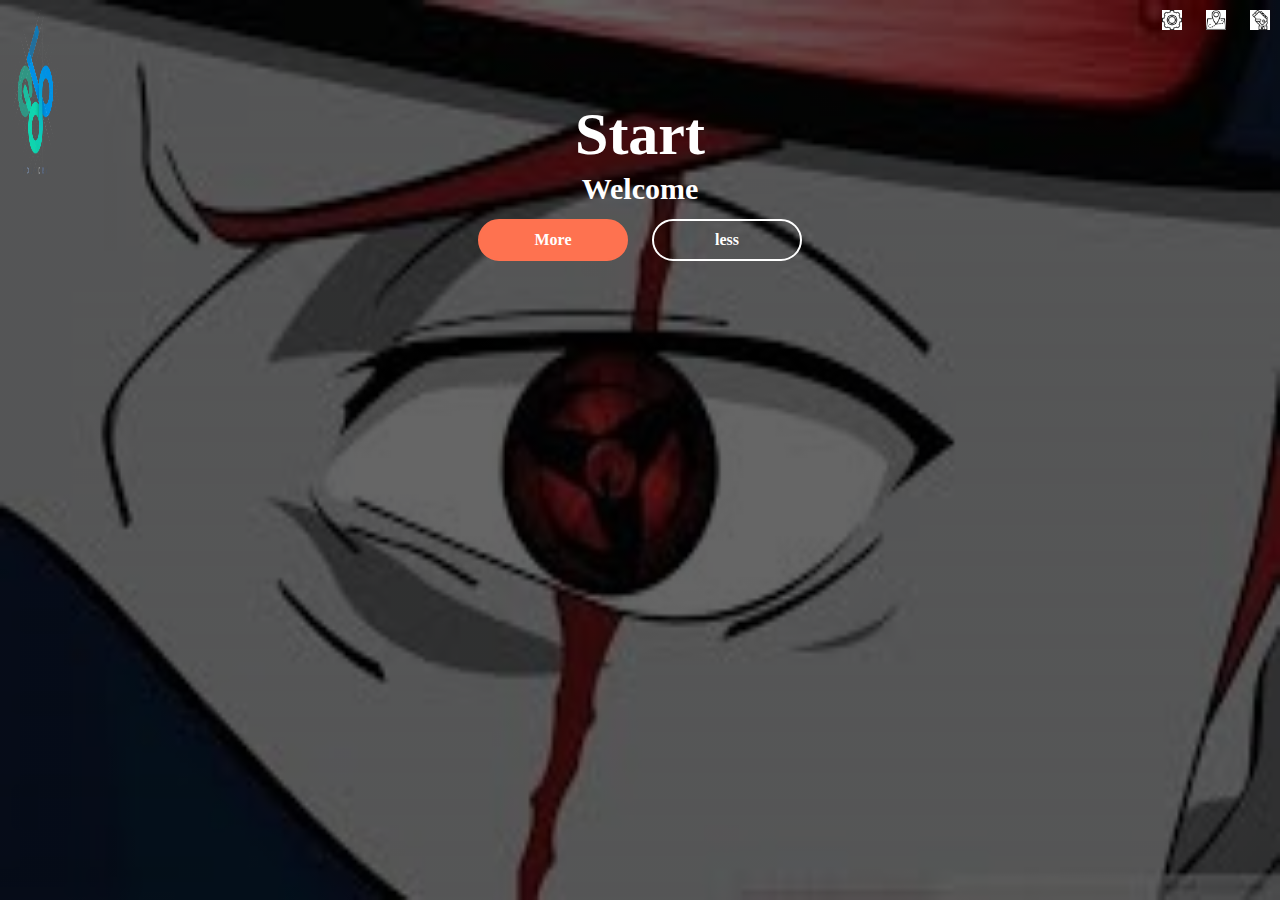
<file: Animated slider/index.html>
<!DOCTYPE html>
<html lang="en">
<head>
    <meta charset="UTF-8">
    <meta name="viewport" content="width=device-width, initial-scale=1.0">
    <title>Animated slider</title>
    <link rel="stylesheet" href="../Animated slider/Css/normalize.css">
    <link rel="stylesheet" href="../Animated slider/Css/style.css">
</head>
<body onload="slider()">
    <div class="banner">
        <div class="slider">
            <img id="slidImg" src="../Animated slider/Images/sunrise.jpg" alt="">
        </div>
        <div class="over">
            <div class="logo">
                <img src="../Animated slider/Images/logo.png" alt="">
            </div>
            <div class="navbar">
                <div class="icon">
                    <img src="../Animated slider/Images/gear.png" alt="">
                    <img src="../Animated slider/Images/gps.png" alt="">
                    <img src="../Animated slider/Images/smartphone.png" alt="">
                </div>
            </div>
            <div class="content">
                <h1>Start</h1>
                <h3>Welcome</h3>
                <div>
                    <button type="button" >More</button>
                    <button class="btn" type="button" >less</button>
                </div>
            </div>
        </div>
    </div>
    <!-- scripts -->
    <script src="../Animated slider/js/jquery-3.5.1.min.js" ></script>
    <script src="../Animated slider/js/style.js" ></script>
    <!-- <script>
        var slide = document.getElementById ("slidImg")
var images = new Array (
    "../Animated slider/Images/kakashi.jpg",
    "naruto.jpg",
    "sunrise.jpg" ,
    "wall.jpg"
                        );
var len = images.length;
var i = 0;
function slider (){
    if(i > len-1) {i =0}
    slide.src = images[i];
    i++
    setTimeout('slider', 3000);
}
    </script> -->
</body>
</html>
</file>
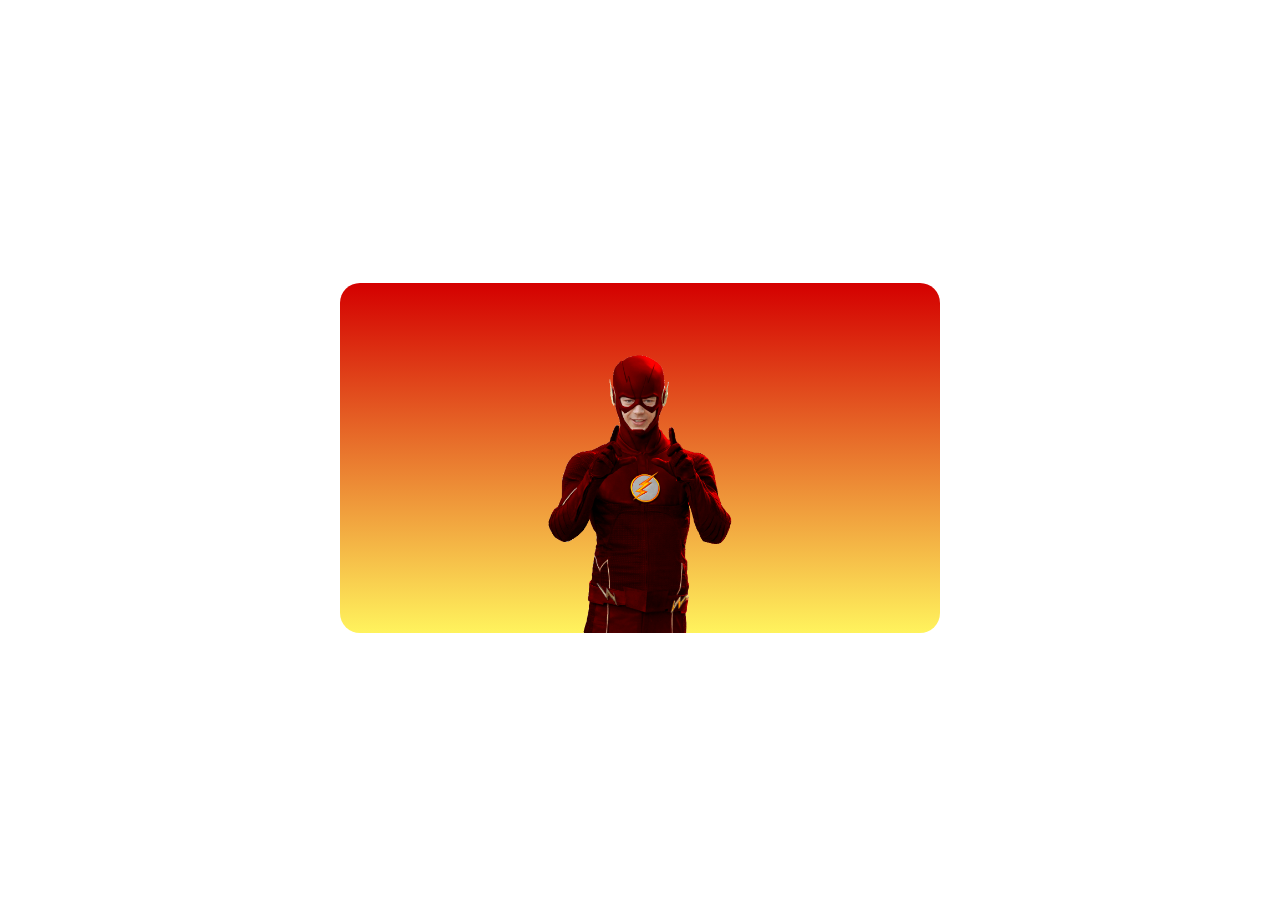
<file: Card Hover/index.html>
<!DOCTYPE html>
<html lang="en">
<head>
    <meta charset="UTF-8">
    <meta name="viewport" content="width=device-width, initial-scale=1.0">
    <link rel="stylesheet" href="../Card Hover/style.css">
    <title>Card Hover</title>
</head>
<body>
    <div class="card">
        <div class="content">
            <h2>Flash</h2>
            <p>The Flash (or simply Flash) is the name of several superheroes
                appearing in American comic books published by DC Comics. Created by writer Gardner Fox and artist Harry Lampert,</p>
             <a href="#">Read More</a>   
        </div>
        <img src="../Card Hover/flash2.png" alt="">
    </div>
</body>
</html>
</file>
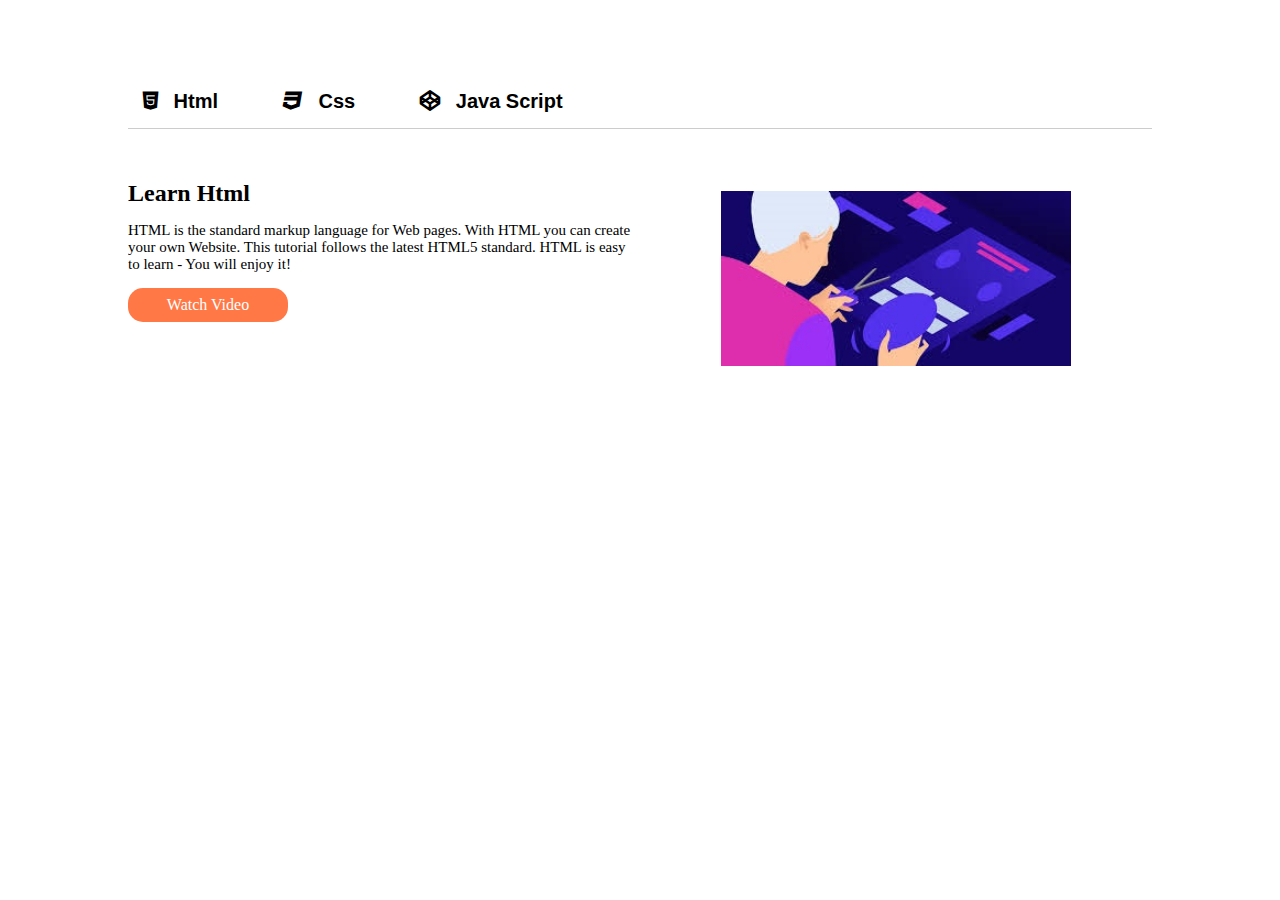
<file: div layout/index.html>
<!DOCTYPE html>
<html lang="en">
  <head>
    <meta charset="UTF-8" />
    <meta name="viewport" content="width=device-width, initial-scale=1.0" />
<link rel="stylesheet" href="../div layout/css/all.min.css" />
<link rel="stylesheet" href="../div layout/css/style.css" />
    <title>Slide-Layout</title>
  </head>
  <body>
    <div class="hero">
        <div class="btn">
            <button id="btn1" onclick="openHtml()"><i class="fab fa-html5"></i> Html</button>
            <button id="btn2" onclick="openCss()"><i class="fab fa-css3"></i> Css</button>
            <button id="btn3" onclick="openJs()"><i class="fab fa-codepen"></i> Java Script</button>
        </div>
        <div id="layout1" class="slider">
            <div class="content-right">
                <h2>Learn Html</h2>
                <p>HTML is the standard markup language for Web pages.

                    With HTML you can create your own Website.
                    
                    This tutorial follows the latest HTML5 standard.
                    
                    HTML is easy to learn - You will enjoy it!
                </p>
                <a href="#">Watch Video</a>
            </div>
            <div class="content-left">
                <img src="../div layout/imges/html.jfif" alt="">
            </div>
        </div>
        <!-- end html -->
        <div id="layout2" class="slider">
            <div  class="content-right">
                <h2>Learn Css</h2>
                <p>CSS is a language that describes the style of an HTML document.

                    CSS describes how HTML elements should be displayed.
                    
                    This tutorial will teach you CSS from basic to advanced.
                </p>
                <a href="#">Watch Video</a>
            </div>
            <div class="content-left">
                <img src="../div layout/imges/css.jfif" alt="">
            </div>
        </div>
        <!-- end css -->
        <div id="layout3" class="slider">
            <div class="content-right">
                <h2>Learn JavaScripts</h2>
                <p>JavaScript is the programming language of HTML and the Web.

                    JavaScript is easy to learn.
                    
                    This tutorial will teach you JavaScript from basic to advanced.
                </p>
                <a href="#">Watch Video</a>
            </div>
            <div class="content-left">
                <img src="../div layout/imges/js.jfif" alt="">
            </div>
        </div>
        <!-- end js -->
    </div>   
    <script src="../div layout/Js/jquery-3.5.1.min.js"></script>    
    <script src="../div layout/Js/style.js"></script>
    
  </body>
</html>
</file>
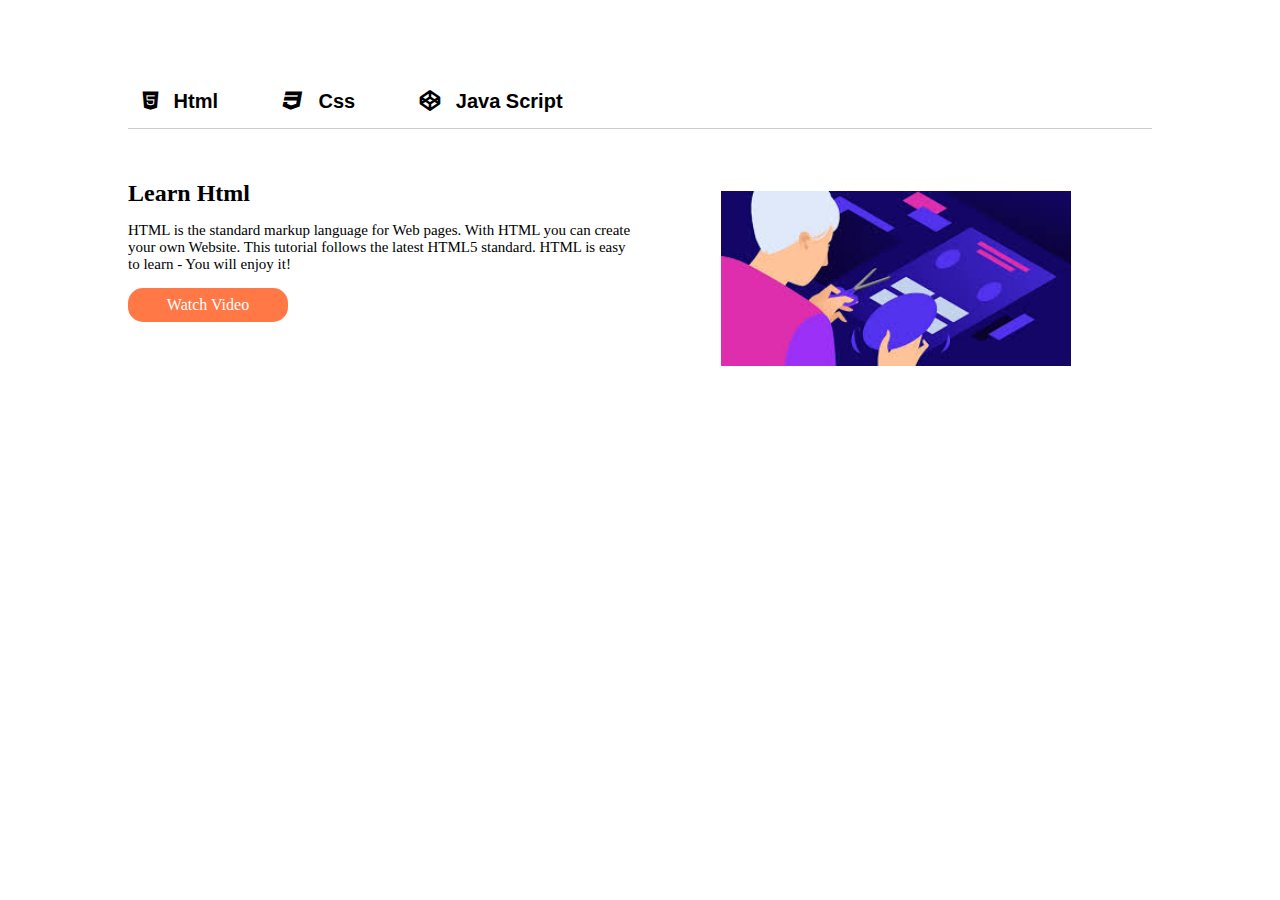
<file: Layout/index.html>
<!DOCTYPE html>
<html lang="en">
  <head>
    <meta charset="UTF-8" />
    <meta name="viewport" content="width=device-width, initial-scale=1.0" />
<link rel="stylesheet" href="../Layout/css/all.min.css" />
<link rel="stylesheet" href="../Layout/css/style.css" />
    <title>Slide-Layout</title>
  </head>
  <body>
    <div class="hero">
        <div class="btn">
            <button id="btn1" onclick="openHtml()"><i class="fab fa-html5"></i> Html</button>
            <button id="btn2" onclick="openCss()"><i class="fab fa-css3"></i> Css</button>
            <button id="btn3" onclick="openJs()"><i class="fab fa-codepen"></i> Java Script</button>
        </div>
        <div id="layout1" class="slider">
            <div class="content-right">
                <h2>Learn Html</h2>
                <p>HTML is the standard markup language for Web pages.

                    With HTML you can create your own Website.
                    
                    This tutorial follows the latest HTML5 standard.
                    
                    HTML is easy to learn - You will enjoy it!
                </p>
                <a href="#">Watch Video</a>
            </div>
            <div class="content-left">
                <img src="../Layout/imges/html.jfif" alt="">
            </div>
        </div>
        <!-- end html -->
        <div id="layout2" class="slider">
            <div  class="content-right">
                <h2>Learn Css</h2>
                <p>CSS is a language that describes the style of an HTML document.

                    CSS describes how HTML elements should be displayed.
                    
                    This tutorial will teach you CSS from basic to advanced.
                </p>
                <a href="#">Watch Video</a>
            </div>
            <div class="content-left">
                <img src="../Layout/imges/css.jfif" alt="">
            </div>
        </div>
        <!-- end css -->
        <div id="layout3" class="slider">
            <div class="content-right">
                <h2>Learn JavaScripts</h2>
                <p>JavaScript is the programming language of HTML and the Web.

                    JavaScript is easy to learn.
                    
                    This tutorial will teach you JavaScript from basic to advanced.
                </p>
                <a href="#">Watch Video</a>
            </div>
            <div class="content-left">
                <img src="../Layout/imges/js.jfif" alt="">
            </div>
        </div>
        <!-- end js -->
    </div>   
    <script src="../Layout/Js/jquery-3.5.1.min.js"></script>    
    <script src="../Layout/Js/style.js"></script>
    
  </body>
</html>
</file>
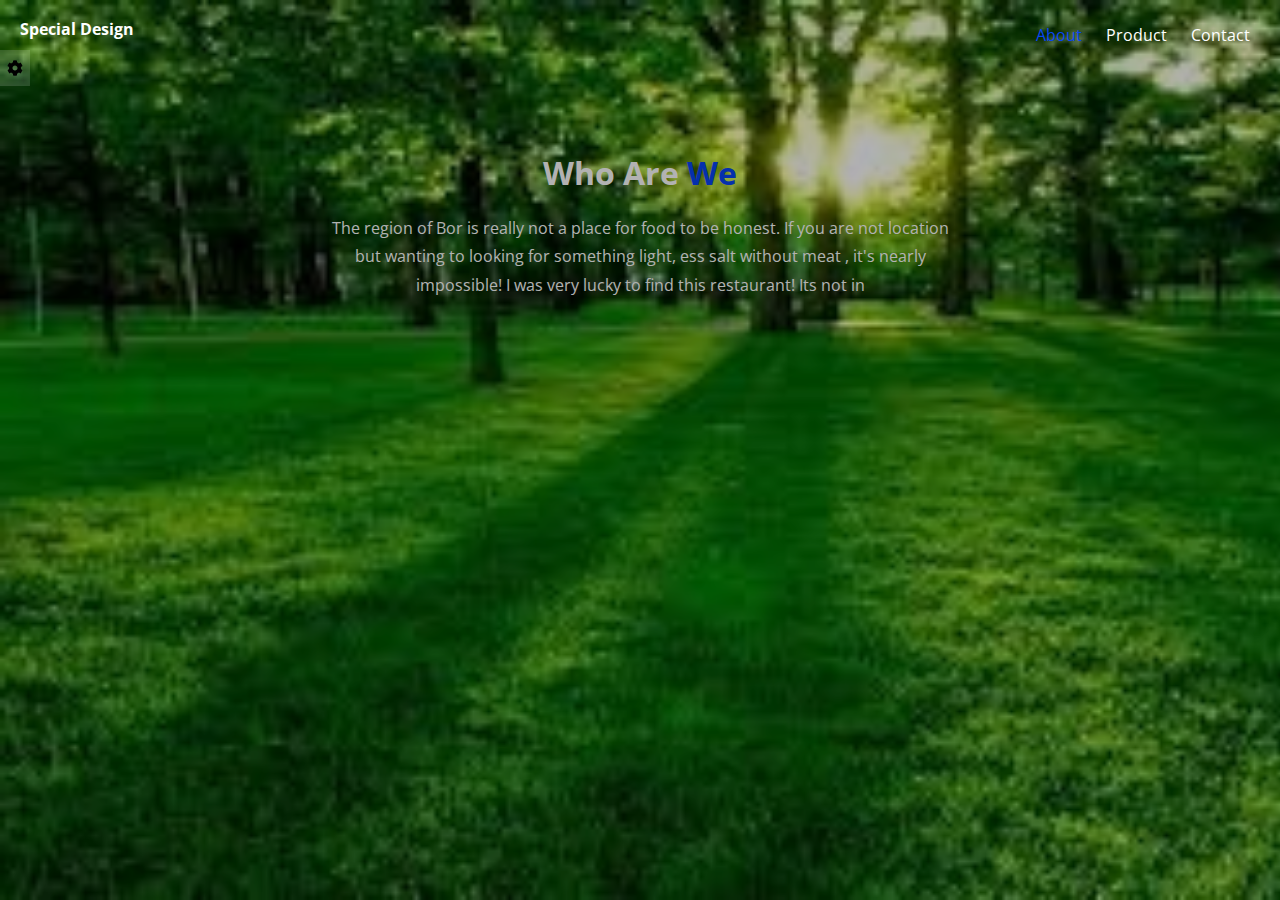
<file: P-1/index.html>
<!DOCTYPE html>
<html lang="en">
  <head>
    <meta charset="UTF-8" />
    <meta name="viewport" content="width=device-width, initial-scale=1.0" />
    <title>Document</title>
     <link rel="stylesheet" href="../P-1/Css/all.min.css" />
    <link rel="stylesheet" href="../P-1/Css/normalize.css" />   
    <link rel="stylesheet" href="../P-1/Css/style.css" />
    <link rel="stylesheet" href="https://fonts.googleapis.com/css2?family=Open+Sans:wght@300;400&display=swap"
    />
  </head>
  <body>
    <!-- gear change setting -->
    <div class="box">
      <div class="toggle">
        <i class="fa fa-cog fa-spin"></i>
      </div>
      <div class="my-setting">
        <div class="option">
          <h3>Color</h3>
          <ul class="color">
            <li class="active" data-color="#0846f6"></li>
            <li data-color="#ff0483"></li>
            <li data-color="#f0ff04"></li>
          </ul>
        </div>
      </div>
    </div>
    <!-- gear change setting -->
    <!-- Landing -->
    <div class="land-page">
      <div class="overlay"></div>
      <div class="header">
        <div class="logo">Special Design</div>
        <ul class="link">
          <li><a href="#" class="active">About</a></li>
          <li><a href="#">Product</a></li>
          <li><a href="#">Contact</a></li>
        </ul>
      </div>
      <div class="text">
        <h1>Who Are <span>We</span></h1>
        <p>
          The region of Bor is really not a place for food to be honest. If you
          are not location but wanting to looking for something light, ess salt
          without meat , it's nearly impossible! I was very lucky to find this
          restaurant! Its not in
        </p>
      </div>
    </div>
    <!-- Landing -->
    <!-- Js -->
    <script src="../P-1/Js/jquery-3.5.1.min.js"></script>
    <script src="../P-1/Js/style.js"></script>
  </body>
</html>
</file>
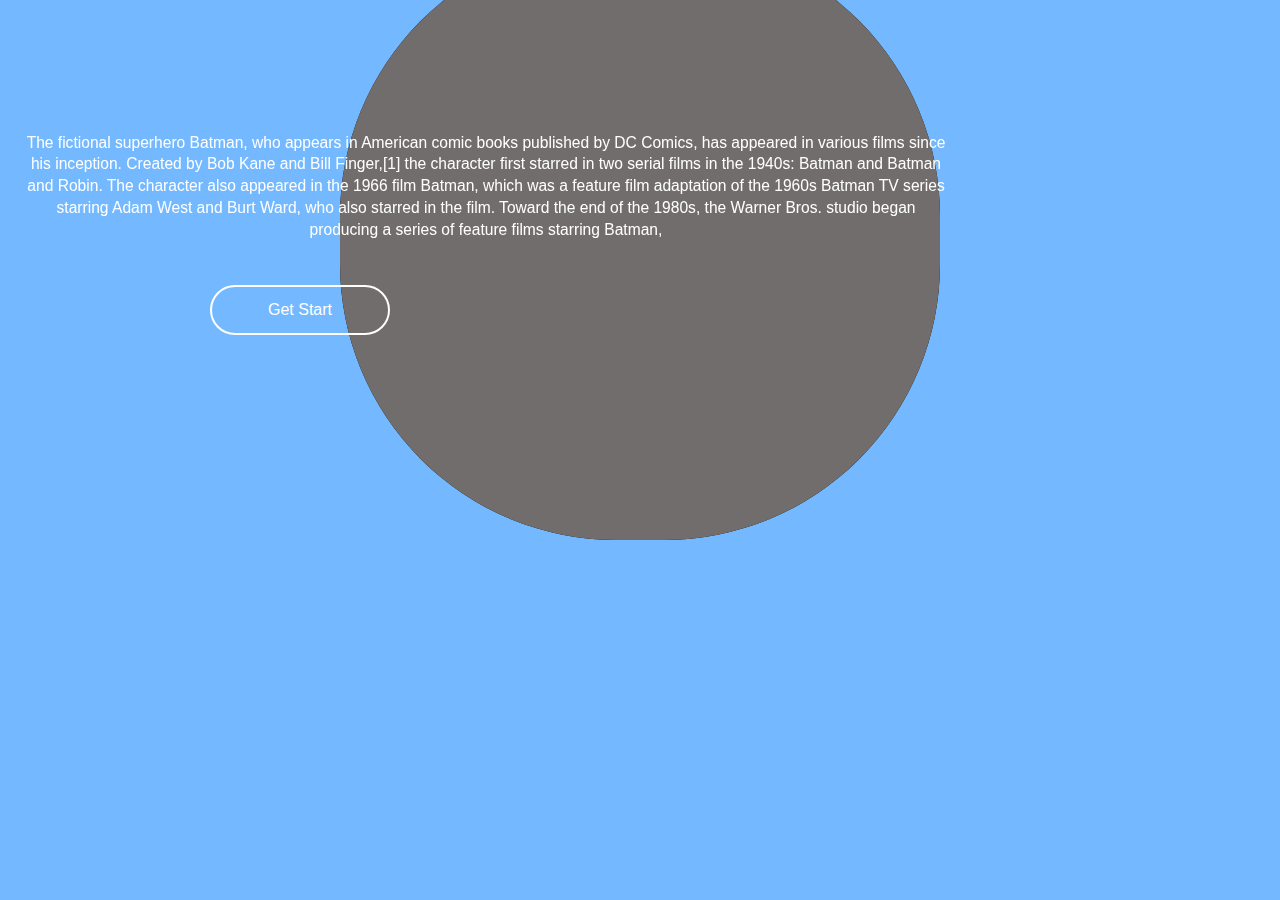
<file: Wavy animated/index.html>
<!DOCTYPE html>
<html lang="en">
<head>
    <meta charset="UTF-8">
    <meta name="viewport" content="width=device-width, initial-scale=1.0">
   <link rel="stylesheet" href="../Wavy animated/stayle.css">
    <title>Wavy Animat</title>
</head>
<body>
    <div class="code">
        <header class="content">
            <h1 class="title">Wavy</h1>
            <div class="text">
                The fictional superhero Batman, who appears in American comic books published by DC Comics, has appeared in various films since his inception.
                Created by Bob Kane and Bill Finger,[1] the character first starred in two serial films in the 1940s: Batman and Batman and Robin. The character also appeared in the 1966 film Batman,
                which was a feature film adaptation of the 1960s Batman TV series starring Adam West and Burt Ward, who also starred in the film. Toward the end of the 1980s, the Warner Bros.
                studio began producing a series of feature films starring Batman,
            </div>
        </header>
        <footer class="footer">
            <a href="" class="ripple">Get Start</a>
        </footer>
        <div class="wavy"></div>
        <div class="wavy2"></div>
        <div class="wavy3"></div>
    </div>
</body>
</html>
</file>
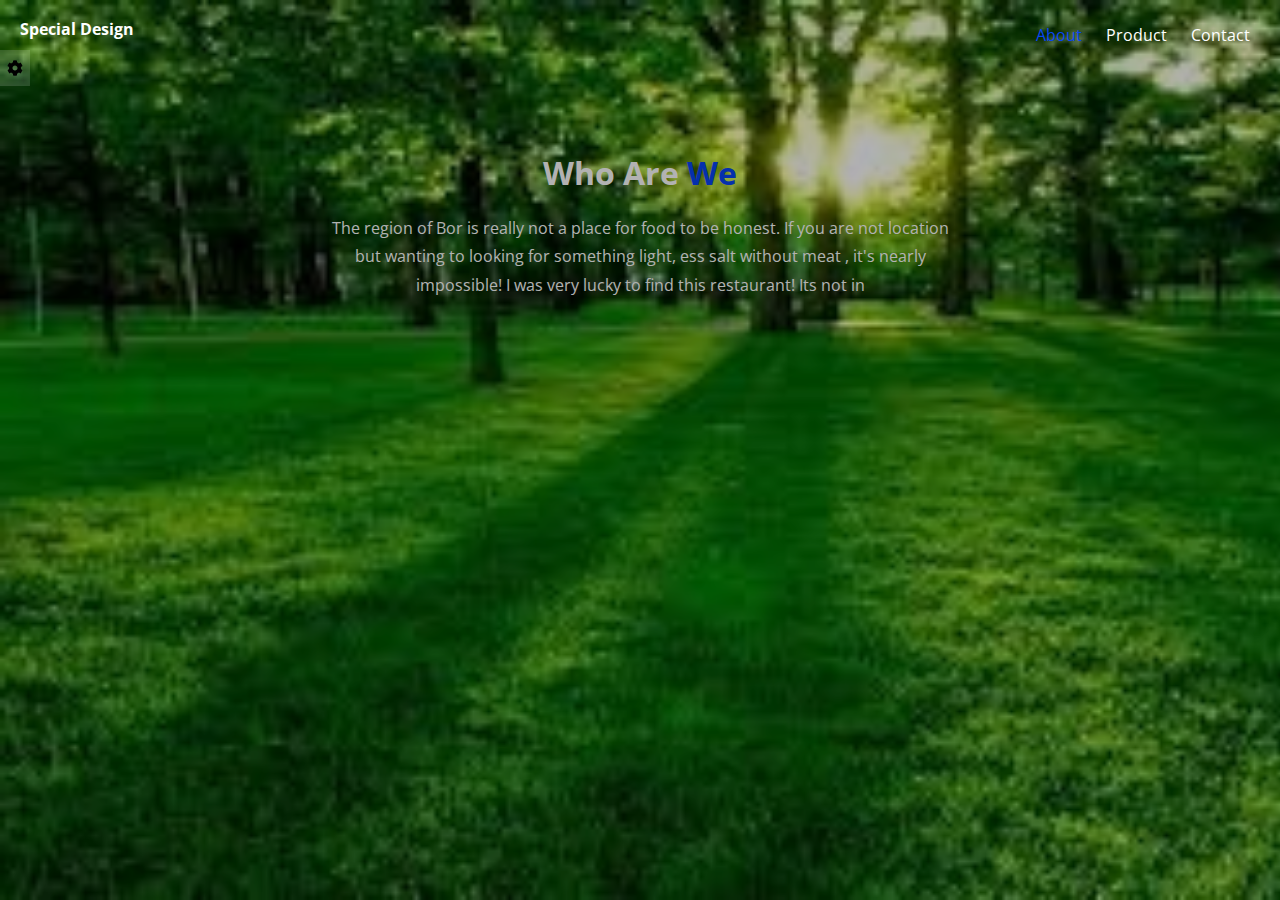
<file: Project-1/P-1/index.html>
<!DOCTYPE html>
<html lang="en">
  <head>
    <meta charset="UTF-8" />
    <meta name="viewport" content="width=device-width, initial-scale=1.0" />
    <title>Document</title>
     <link rel="stylesheet" href="../P-1/Css/all.min.css" />
    <link rel="stylesheet" href="../P-1/Css/normalize.css" />   
    <link rel="stylesheet" href="../P-1/Css/style.css" />
    <link
      rel="stylesheet"
      href="https://fonts.googleapis.com/css2?family=Open+Sans:wght@300;400&display=swap"
    />
  </head>
  <body>
    <!-- gear change setting -->
    <div class="box">
      <div class="toggle">
        <i class="fa fa-cog fa-spin"></i>
      </div>
      <div class="my-setting">
        <div class="option">
          <h3>Color</h3>
          <ul class="color">
            <li class="active" data-color="#0846f6"></li>
            <li data-color="#ff0483"></li>
            <li data-color="#f0ff04"></li>
          </ul>
        </div>
      </div>
    </div>
    <!-- gear change setting -->
    <!-- Landing -->
    <div class="land-page">
      <div class="overlay"></div>
      <div class="header">
        <div class="logo">Special Design</div>
        <ul class="link">
          <li><a href="#" class="active">About</a></li>
          <li><a href="#">Product</a></li>
          <li><a href="#">Contact</a></li>
        </ul>
      </div>
      <div class="text">
        <h1>Who Are <span>We</span></h1>
        <p>
          The region of Bor is really not a place for food to be honest. If you
          are not location but wanting to looking for something light, ess salt
          without meat , it's nearly impossible! I was very lucky to find this
          restaurant! Its not in
        </p>
      </div>
    </div>
    <!-- Landing -->
    <!-- Js -->
    <script src="../P-1/Js/jquery-3.5.1.min.js"></script>
    <script src="../P-1/Js/style.js"></script>
  </body>
</html>
</file>
<file: Animated slider/Css/style.css>
.banner {
  width: 100%;
  height: 100vh;
  position: relative;
  overflow: hidden;
}
.slider {
  width: 100%;
  height: 100vh;
  position: absolute;
  top: 0;
}
#slidImg {
  width: 100%;
  height: 100%;
  animation: zoom 3s linear infinite;
}
@keyframes zoom {
  0% {transform: scale(1.3);};
  15% {transform: scale(1);}
  75% {transform: scale(1);}
  100% {transform: scale(1.3);}
}





.over {
  width: 100%;
  height: 100vh;
  background: linear-gradient(rgba(0, 0, 0, 0.6), rgba(0, 0, 0, 0.6));
  position: absolute;
  top: 0;
}

.logo {position: absolute; width: 40%;}
.logo img {width: 10%; height: 20vh; margin: 10px 10px;}
.navbar {display: flex;align-items: center;width: 40%;float: right}
.icon {flex: 1; align-items: center;text-align: right;}
.icon img {width: 20px; background-color: white; margin: 10px 10px;}
.content {color: white;margin: 100px auto;text-align: center;}
.content h1 {font-size: 60px;margin-bottom: 10px;}
.content h3 {font-size: 30px; line-height: 20px; margin: 10px auto 20px}
.content button {width: 150px; padding: 10px 0; text-align: center;margin: 0 10px;border-radius: 26px; font-weight: bold; border: 2px solid #fe7250;background: #fe7250;color: white;cursor: pointer;transition: background 0.5s;}
/* .content button:hover {background: transparent; border: white;} */
.content button:hover {background: transparent; border:2px solid #fff;}
.content .btn {background: transparent; border:2px solid #fff;}
.content .btn:hover {background: #fe7250; border:2px solid #fe7250;}
</file>
<file: Card Hover/style.css>
body {
    display: flex;
    justify-content: center;
    align-items: center;
    min-height: 100vh;
}
.card{
    position: relative;
    width: 600px;
    height: 350px;
    margin: 20px;
    display: flex;
    justify-content: flex-start;
    align-items: center;
    border-radius: 20px;
    background:linear-gradient(180deg,#d40000,#fff35d); /*135deg,#d41e31,#491f8f*/
}
.card img{
    position: absolute;
    bottom: -11px;
    left: 50%;
    transform: translateX(-50%);
    height: 300px;
    transition: 0.5s;
}
.card:hover img{
    left: 75%;
    bottom: -18px;
    height: 500px;
    
}
.card .content{
    position: relative;    
    width: 50%;
    left: 20%;
    padding: 20px 20px 20px 40px;
    transition: 0.5s;
    opacity: 0;
    visibility: hidden;
}
.card:hover .content{
    left: 0%;
    opacity: 1;
    visibility: visible;
}
.card .content h2{
    color: #fff;
    text-transform: uppercase;
    font-size: 2.5em;
    line-height: 0.5em;
}
.card .content p{
    color: #fff;
    
}
.card .content a{
    position: relative;
    display: inline-block;
    color: red;
    padding: 10px 20px;
    border-radius: 10px;
    background: #fff;
    text-decoration: none;
}
/*==================*/
@media(max-width: 991px)
{
    .card 
        {
           position: relative;
           width: auto;
           max-width: 600px; 
           transition: 0.5s;
           align-items: flex-start;
        }
    .card:hover
        {
            height: 600px;
        }    
    .card:hover img
        {
            left: 50%;
            height: 350px;
            bottom: -9px;
        }  
    .card .content
        {            
            width: 100%;
            left: 0%;
            padding:  40px;           
        }  
          
}
/*==================*/
@media(max-width: 420px)
{
    .card .content
        {     
            padding:  30px;           
        } 
    .card:hover img
        {
            height: 250px;
        }      
}
</file>
<file: div layout/css/style.css>
* {margin: 0; padding: 0;}
.hero {width: 80%;height: 500px;position: relative;margin: 75px auto;overflow: hidden;} /*to hidden the space between tools and the test*/
.btn {display: flex;border-bottom: 1px solid #ccc;}
.btn button {background: transparent; border: none;outline: none;cursor: pointer;padding: 15px 15px; margin-right: 35px;font-size: 20px;font-weight: bold;}
.btn .fab {margin-right: 10px;}
.btn button:hover .fab {color: #ff7846;}

.slider {display: flex; justify-content: center;align-items: center; margin: 5% auto;position: absolute; transform: translateX(100%);transition: 0.3s;}
.content-right {flex-basis: 50%; height: 200px;}
.content-right p {font-size: 15px;padding: 15px 0;}
.content-right a {width: 150px; display: block;padding: 8px 5px; border-radius: 15px; text-decoration: none;background-color: #ff7846;color: #fff;text-align: center;}
.content-left {flex-basis: 50%;text-align: center;}
.content-left img {width: 350px;}
#layout1 {transform: translateX(0);}
#html {color: #ff7846;}
</file>
<file: Layout/css/style.css>
* {margin: 0; padding: 0;}
.hero {width: 80%;height: 500px;position: relative;margin: 75px auto;overflow: hidden;} /*to hidden the space between tools and the test*/
.btn {display: flex;border-bottom: 1px solid #ccc;}
.btn button {background: transparent; border: none;outline: none;cursor: pointer;padding: 15px 15px; margin-right: 35px;font-size: 20px;font-weight: bold;}
.btn .fab {margin-right: 10px;}
.btn button:hover .fab {color: #ff7846;}

.slider {display: flex; justify-content: center;align-items: center; margin: 5% auto;position: absolute; transform: translateX(100%);transition: 0.3s;}
.content-right {flex-basis: 50%; height: 200px;}
.content-right p {font-size: 15px;padding: 15px 0;}
.content-right a {width: 150px; display: block;padding: 8px 5px; border-radius: 15px; text-decoration: none;background-color: #ff7846;color: #fff;text-align: center;}
.content-left {flex-basis: 50%;text-align: center;}
.content-left img {width: 350px;}
#layout1 {transform: translateX(0);}
#html {color: #ff7846;}
</file>
<file: P-1/Css/style.css>
:root {
  --main--color: #0846f6;
}
body {
  font-family: 'Open Sans', sans-serif;
}
/* color */
.option {
  padding: 10px;
}
.option h3 {
  margin: 0;
  color: red;
}
.option .color {
  list-style: none;
  text-align: center;
  padding: 0;
}
.color li {
  width: 10px;
  height: 10px;
  background-color: red;
  border-radius: 50%;
  cursor: pointer;
  opacity: 0.5;
  display: inline-block;
}
.color .active {
  opacity: 1;
}
.color li:first-child {background-color: var(--main-color);}
.color li:nth-child(2) {background-color: #ff0483;}
.color li:nth-child(3) {background-color: #f0ff04;}
/* color */
/* gear change setting  */
.box {
  position: fixed;
  left: -250px;
  top: 0;
  background: #ffffff26;
  width: 250px;
  z-index: 1000;
  min-height: 100vh;
}
.box.open {
  left: 0px;
}
.box .toggle {
  position: absolute;
  right: -30px;
  top: 50px;
  background-color: #ffffff26;

  text-align: center;
  cursor: pointer;
}
.box .toggle .fa-cog {
  width: 30px;
  padding: 10px 0;
}
.box .my-setting {
}
/* gear change setting  */
/* landing page */
.land-page {
  min-height: 100vh;
  background-image: url('../Images/wall-2.jpg');
  background-size: cover;
  position: relative;
}
.land-page .overlay {
  background-color: rgba(0, 0, 0, 0.3);
  position: absolute;
  width: 100%;
  height: 100%;
  left: 0;
  top: 0;
  z-index: 1;
}
.header {
  position: relative;
  display: flex;
  color: white;
  z-index: 1;
  padding: 10px;
}
.header .logo {
  width: 150px;
  padding: 10px;
  font-weight: bold;
}
.header .link {
  list-style: none;
  width: 100%;
  text-align: right;
  padding-left: 0px;
  padding-right: 10px;
}
.header .link li {
  display: inline-block;
  margin-left: 10px;
  padding-right: 10px;
}
.header .link li a {
  color: white;
  text-decoration: none;
  transition: 0.3s;
}
.header .link li a:hover {
  color: wheat;
}
.header .link li a.active {
  color: var(--main--color);
}
.text {
  position: absolute;
  text-align: center;
  left: 50%;
  top: 25%;
  transform: translate(-50%, -50%);
  color: white;
}
.text h1 {
  text-align: center;
}
.text h1 span {
  color: var(--main--color);
}
.text p {
  line-height: 1.8;
}
/* landing page */
</file>
<file: Wavy animated/stayle.css>
*{
    margin: 0;
    padding: 0;
    box-sizing: border-box;
}
html,body{
    font-size: 12px;
    font-family: Arial, Helvetica, sans-serif;
    overflow: hidden;
    text-align: center;
    line-height: 1.4;
    width: 100%;
}
.code,html,body{
    height: 100vh;
}
.content{
    color: white;
    font-weight: 300;
    padding: 0 2rem;
}
.footer{
    display: flex;
    align-content: center;
    justify-content: center;
}
.content, .footer{
    width: 100%;
    position: relative;
    z-index: 100;
}
.code, .content{
    flex-direction: column;
}
.footer{
    flex-wrap: wrap;
    max-width: 600px;   
    
    animation: chang 0.5s 0.5s forwards;
}
.code, .content, .title{
    margin: 0;
}
.footer a{
    text-decoration: none;
    width: 30%;
    padding: 12px 18px;
    font-size: 16px;
    margin: 20px auto 0 auto;
    cursor: pointer;
    color: white;
    border: 2px solid;
    border-radius: 99em;
    outline: none;
    transition: all 0.3s;
}
.footer a:hover {
    background-color: white;
    color: #222;
    border-color: white;
}
.text,.title{
    backface-visibility: hidden;
}
.title{
    font-size: 6.4rem;
    font-weight: 400;
    animation: change 0.5s forwards;
    color: white;
    opacity: 0;
}
.text{
    max-width: 77rem;
    font-weight: 400;
    padding: 2rem 0;
    font-size: 1.3rem;
    color: white;
    animation: change 0.5s 0.3s forwards;
}
.wavy{
    opacity: 1.5;
    position: absolute;
    bottom: 40%;
    left: 50%;
    width: 600px;
    height: 600px;
    background: #000;
    margin-left: -300px;
    transform-origin: 50% 48%;
    border-radius: 46%;
    animation: wave 12s infinite linear;
    pointer-events: none;
}
.wavy2{
    
    position: absolute;
    bottom: 40%;
    left: 50%;
    width: 600px;
    height: 600px;
    background: rgb(114, 109, 109);
    margin-left: -300px;
    transform-origin: 50% 48%;
    border-radius: 46%;
   
    opacity: 1;
    animation: wave 28s infinite linear;
    
}
.wavy3{
    opacity: 0.5;
    animation: wave 20s infinite linear;
    
}
.wavy{background: #000;}
.code{
    position: relative;
    background-color: #74b9ff;
    z-index:999;
}
@keyframes change {
    from {
        transform: translateY(5rem);
        opacity: 0;
    }
    to{
        transform: translateY(0);
        opacity: 1;
    }
}
@keyframes wave{
    from{
        transform: rotate(0deg);
    }
    to{
        transform: rotate(350deg);
    }
}
</file>
<file: Project-1/P-1/Css/style.css>
:root {
  --main--color: #0846f6;
}
body {
  font-family: 'Open Sans', sans-serif;
}
/* color */
.option {
  padding: 10px;
}
.option h3 {
  margin: 0;
  color: red;
}
.option .color {
  list-style: none;
  text-align: center;
  padding: 0;
}
.color li {
  width: 10px;
  height: 10px;
  background-color: red;
  border-radius: 50%;
  cursor: pointer;
  opacity: 0.5;
  display: inline-block;
}
.color .active {
  opacity: 1;
}
.color li:first-child {background-color: var(--main-color);}
.color li:nth-child(2) {background-color: #ff0483;}
.color li:nth-child(3) {background-color: #f0ff04;}
/* color */
/* gear change setting  */
.box {
  position: fixed;
  left: -250px;
  top: 0;
  background: #ffffff26;
  width: 250px;
  z-index: 1000;
  min-height: 100vh;
}
.box.open {
  left: 0px;
}
.box .toggle {
  position: absolute;
  right: -30px;
  top: 50px;
  background-color: #ffffff26;

  text-align: center;
  cursor: pointer;
}
.box .toggle .fa-cog {
  width: 30px;
  padding: 10px 0;
}
.box .my-setting {
}
/* gear change setting  */
/* landing page */
.land-page {
  min-height: 100vh;
  background-image: url('../Images/wall-2.jpg');
  background-size: cover;
  position: relative;
}
.land-page .overlay {
  background-color: rgba(0, 0, 0, 0.3);
  position: absolute;
  width: 100%;
  height: 100%;
  left: 0;
  top: 0;
  z-index: 1;
}
.header {
  position: relative;
  display: flex;
  color: white;
  z-index: 1;
  padding: 10px;
}
.header .logo {
  width: 150px;
  padding: 10px;
  font-weight: bold;
}
.header .link {
  list-style: none;
  width: 100%;
  text-align: right;
  padding-left: 0px;
  padding-right: 10px;
}
.header .link li {
  display: inline-block;
  margin-left: 10px;
  padding-right: 10px;
}
.header .link li a {
  color: white;
  text-decoration: none;
  transition: 0.3s;
}
.header .link li a:hover {
  color: wheat;
}
.header .link li a.active {
  color: var(--main--color);
}
.text {
  position: absolute;
  text-align: center;
  left: 50%;
  top: 25%;
  transform: translate(-50%, -50%);
  color: white;
}
.text h1 {
  text-align: center;
}
.text h1 span {
  color: var(--main--color);
}
.text p {
  line-height: 1.8;
}
/* landing page */
</file>
